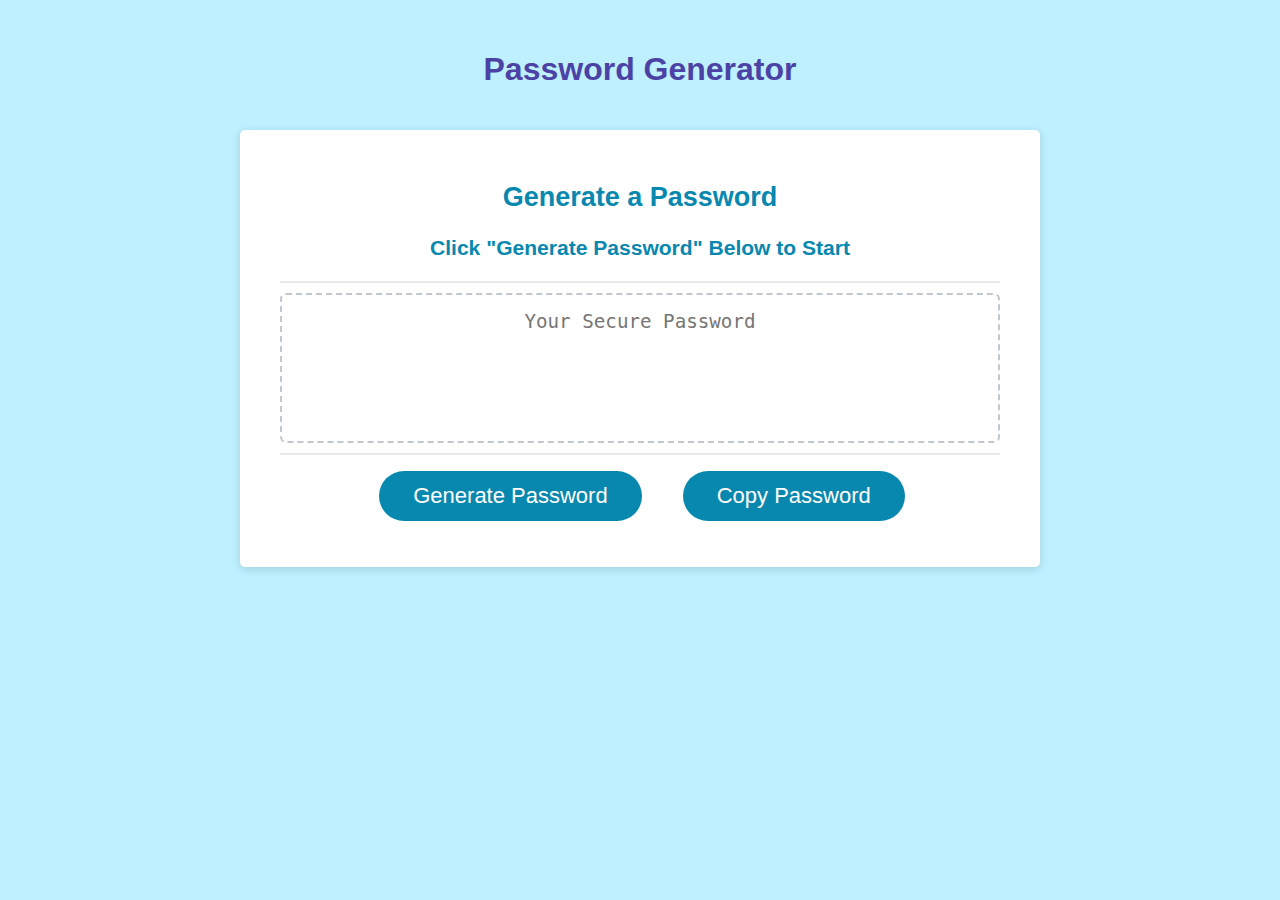
<file: index.html>
<!DOCTYPE html>
<html lang="en">
  <head>
    <meta charset="UTF-8" />
    <meta name="viewport" content="width=device-width, initial-scale=1.0" />
    <meta http-equiv="X-UA-Compatible" content="ie=edge" />
    <title>Password Generator</title>
    <link rel="stylesheet" href="./style.css" />
  </head>
  <body>
    <div class="wrapper">
      <header>
        <h1>Password Generator</h1>
      </header>
      <div class="card">
        <div class="card-header">
          <h2>Generate a Password</h2>
          <h3>Click "Generate Password" Below to Start</h3>
        </div>
        <div class="card-body">
          <textarea
            readonly
            id="password"
            placeholder="Your Secure Password"
            aria-label="Generated Password"
          ></textarea>
        </div>
        <div class="card-footer">
          <button id="generate" class="btn">Generate Password</button>
          <button id="copy" class="btn">Copy Password</button>
        </div>
      </div>
    </div>
    <script src="./script.js"></script>
  </body>
</html>
</file>
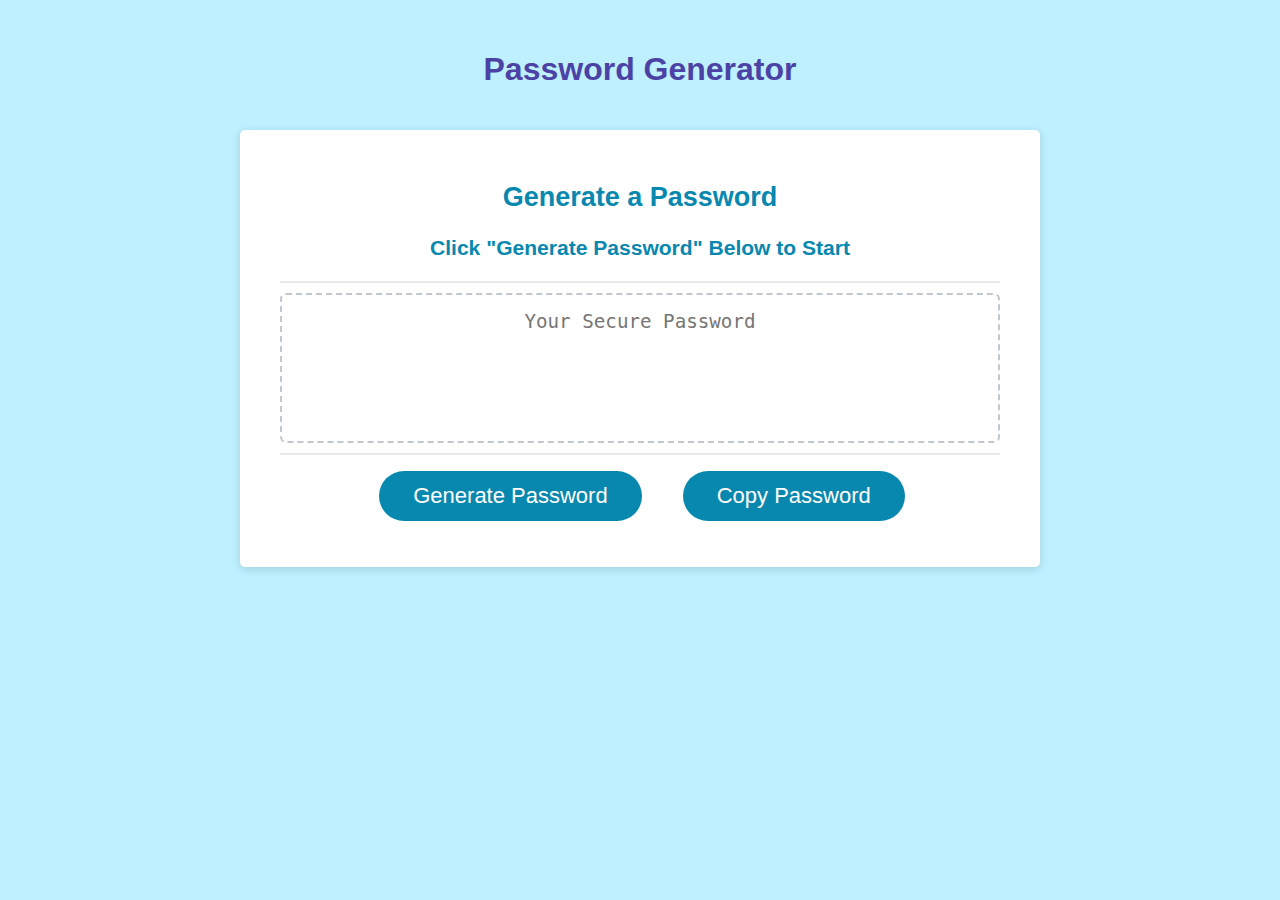
<file: develop/index.html>
<!DOCTYPE html>
<html lang="en">
  <head>
    <meta charset="UTF-8" />
    <meta name="viewport" content="width=device-width, initial-scale=1.0" />
    <meta http-equiv="X-UA-Compatible" content="ie=edge" />
    <title>Password Generator</title>
    <link rel="stylesheet" href="style.css" />
  </head>
  <body>
    <div class="wrapper">
      <header>
        <h1>Password Generator</h1>
      </header>
      <div class="card">
        <div class="card-header">
          <h2>Generate a Password</h2>
          <h3>Click "Generate Password" Below to Start</h3>
        </div>
        <div class="card-body">
          <textarea
            readonly
            id="password"
            placeholder="Your Secure Password"
            aria-label="Generated Password"
          ></textarea>
        </div>
        <div class="card-footer">
          <button id="generate" class="btn">Generate Password</button>
          <button id="copy" class="btn">Copy Password</button>
        </div>
      </div>
    </div>
    <script src="script.js"></script>
  </body>
</html>
</file>
<file: style.css>
*,
*::before,
*::after {
  box-sizing: border-box;
}

html,
body,
.wrapper {
  height: 100%;
  margin: 0;
  padding: 0;
}

body {
  font-family: sans-serif;
  background-color:  rgb(190, 240, 255);
}

.wrapper {
  padding-top: 30px;
  padding-left: 20px;
  padding-right: 20px;
}

header {
  text-align: center;
  padding: 20px;
  padding-top: 0px;
  color: rgb(76, 66, 165);
}

.card {
  background-color: hsl(0, 0%, 100%);
  border-radius: 5px;
  border-width: 1px;
  box-shadow: rgba(0, 0, 0, 0.15) 0px 2px 8px 0px;
  color: rgb(8, 136, 175);
  font-size: 18px;
  margin: 0 auto;
  max-width: 800px;
  padding: 30px 40px;
  text-align: center;
}

.card-header::after {
  content: " ";
  display: block;
  width: 100%;
  background: #e7e9eb;
  height: 2px;
}

.card-body {
  min-height: 100px;
}

.card-footer::before {
  content: " ";
  display: block;
  width: 100%;
  background: #e7e9eb;
  height: 2px;
}

.card-footer::after {
  content: " ";
  display: block;
  clear: both;
}

.btn {
  border: none;
  background-color: rgb(8, 136, 175);
  border-radius: 25px;
  box-shadow: rgba(0, 0, 0, 0.1) 0px 1px 6px 0px rgba(0, 0, 0, 0.2) 0px 1px 1px
    0px;
  color: hsl(0, 0%, 100%);
  display: inline-block;
  font-size: 22px;
  line-height: 22px;
  margin: 16px 16px 16px 20px;
  padding: 14px 34px;
  text-align: center;
  cursor: pointer;
}

button[disabled] {
  cursor: default;
  background: #c0c7cf;
}

.float-right {
  float: right;
}

#password {
  -webkit-appearance: none;
  -moz-appearance: none;
  appearance: none;
  border: none;
  display: block;
  width: 100%;
  padding-top: 15px;
  padding-left: 15px;
  padding-right: 15px;
  padding-bottom: 85px;
  font-size: 1.2rem;
  text-align: center;
  margin-top: 10px;
  margin-bottom: 10px;
  border: 2px dashed #c0c7cf;
  border-radius: 6px;
  resize: none;
  overflow: hidden;
}

@media (max-width: 690px) {
  .btn {
    font-size: 1rem;
    margin: 16px 0px 0px 0px;
    padding: 10px 15px;
  }

  #password {
    font-size: 1rem;
  }
}

@media (max-width: 500px) {
  .btn {
    font-size: 0.8rem;
  }
}
</file>
<file: develop/style.css>
*,
*::before,
*::after {
  box-sizing: border-box;
}

html,
body,
.wrapper {
  height: 100%;
  margin: 0;
  padding: 0;
}

body {
  font-family: sans-serif;
  background-color:  rgb(190, 240, 255);
}

.wrapper {
  padding-top: 30px;
  padding-left: 20px;
  padding-right: 20px;
}

header {
  text-align: center;
  padding: 20px;
  padding-top: 0px;
  color: rgb(76, 66, 165);
}

.card {
  background-color: hsl(0, 0%, 100%);
  border-radius: 5px;
  border-width: 1px;
  box-shadow: rgba(0, 0, 0, 0.15) 0px 2px 8px 0px;
  color: rgb(8, 136, 175);
  font-size: 18px;
  margin: 0 auto;
  max-width: 800px;
  padding: 30px 40px;
  text-align: center;
}

.card-header::after {
  content: " ";
  display: block;
  width: 100%;
  background: #e7e9eb;
  height: 2px;
}

.card-body {
  min-height: 100px;
}

.card-footer::before {
  content: " ";
  display: block;
  width: 100%;
  background: #e7e9eb;
  height: 2px;
}

.card-footer::after {
  content: " ";
  display: block;
  clear: both;
}

.btn {
  border: none;
  background-color: rgb(8, 136, 175);
  border-radius: 25px;
  box-shadow: rgba(0, 0, 0, 0.1) 0px 1px 6px 0px rgba(0, 0, 0, 0.2) 0px 1px 1px
    0px;
  color: hsl(0, 0%, 100%);
  display: inline-block;
  font-size: 22px;
  line-height: 22px;
  margin: 16px 16px 16px 20px;
  padding: 14px 34px;
  text-align: center;
  cursor: pointer;
}

button[disabled] {
  cursor: default;
  background: #c0c7cf;
}

.float-right {
  float: right;
}

#password {
  -webkit-appearance: none;
  -moz-appearance: none;
  appearance: none;
  border: none;
  display: block;
  width: 100%;
  padding-top: 15px;
  padding-left: 15px;
  padding-right: 15px;
  padding-bottom: 85px;
  font-size: 1.2rem;
  text-align: center;
  margin-top: 10px;
  margin-bottom: 10px;
  border: 2px dashed #c0c7cf;
  border-radius: 6px;
  resize: none;
  overflow: hidden;
}

@media (max-width: 690px) {
  .btn {
    font-size: 1rem;
    margin: 16px 0px 0px 0px;
    padding: 10px 15px;
  }

  #password {
    font-size: 1rem;
  }
}

@media (max-width: 500px) {
  .btn {
    font-size: 0.8rem;
  }
}
</file>
